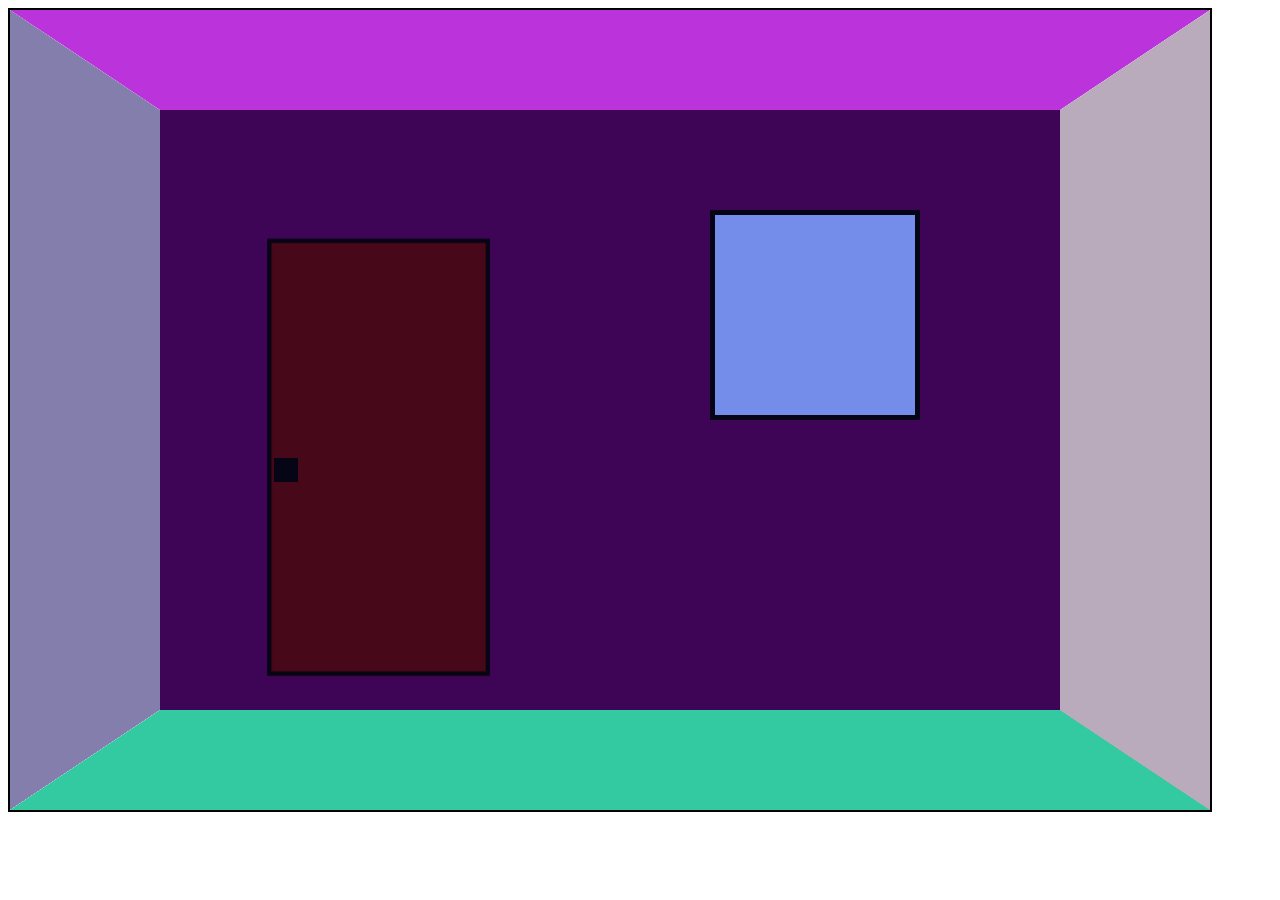
<file: Edgars/3D/index.html>
<!DOCTYPE html>
<html>
<head>
    <meta charset="UTF-8">
    <meta name="viewport" content="width=device-width, initial-scale=1.0">
    <title>Edgars</title>
    <link rel="stylesheet" href="css/style.css">
</head>
<body>
    <div id="container">
        <div id="world">
            <!-- <div id="square01"></div>
            <div id="square02"></div>
            <div id="square03"></div>
            <div id="square04"></div>
            <div id="square05"></div>
            <div id="square06"></div> -->
            <!-- <div id="window01"></div> -->
            <!-- <div id="window02"></div> -->
            <!-- <div id="window03"></div> -->
        </div>
    </div>
</body>
</html>
<script src="js/main.js"></script>
</file>
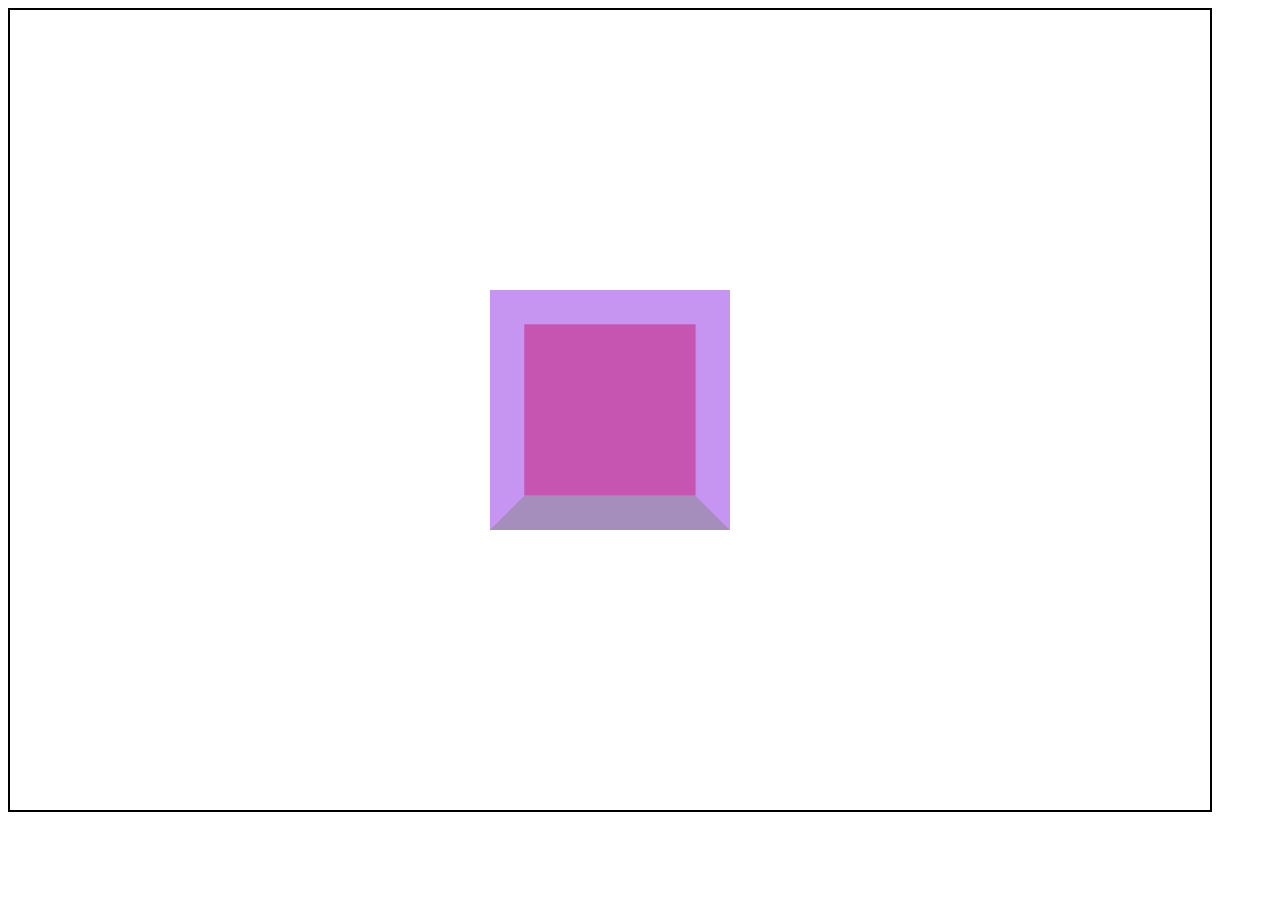
<file: Patriks/3D/index.html>
<!DOCTYPE html>
<html>
<head>
    <meta charset="UTF-8">
    <meta name="viewport" content="width=device-width, initial-scale=1.0">
    <title>Patric</title>
    <link rel="stylesheet" href="css/style.css">
</head>
<body>
    <div id="container">
        <div id="world">
            <!-- <div id="square01"></div>
            <div id="square02"></div>
            <div id="square03"></div>
            <div id="square04"></div> -->
        </div>
    </div>
</body>
</html>
<script src="js/main.js"></script>
</file>
<file: Edgars/3D/css/style.css>
#container {
    position: absolute;
    width: 1200px;
    height: 800px;
    border: 2px solid #000000;
    perspective: 600px;
    overflow: hidden;
}

#world {
    position:absolute;
    width: inherit;
    height: inherit;
   

    transform-style: preserve-3d;
}
    /* transform: translate3d(0px, 0px, 0px) rotateX(0deg) rotateY(30deg) rotateZ(40deg); */

#square01 {
    position: absolute;
    /* width: 1200px;
    height: 800px;
    background-color: #3437db; */
    transform: translate3d(0px, 0px, 200px);
    /* opacity: 0.1; */
}
#square02 {
    position: absolute;
    /* width: 1200px;
    height: 800px;
    background-color: #400147; */
    transform: translate3d(0px, 00px, -200px); 
    /* opacity: 1; */
}
#square03 {
    position: absolute;
    /* width: 1200px;
    height: 800px;
    background-color: #34db9b; */
    transform: translate3d(0px, 400px, 0px) rotateX(90deg);
    /* opacity: 1; */
}
 #square04 {
    position: absolute;
    /* width: 1500px;
    height: 800px;
    background-color: #ca34db; */
    transform: translate3d(-150px, -500px, 0px) rotateX(90deg);
    /* opacity: 1; */
} 
#square05 {
    position: absolute;
    /* width: 1200px;
    height: 800px;
    background-color: #180e4c; */
    transform: translate3d(-600px, 0px, 0px) rotateY(90deg);
    /* opacity: 0.5; */
} 
#square06 {
    position: absolute;
    /* width: 800px;
    height: 1400px;
    background-color: #461010; */
    transform: translate3d(800px,0px, 00px) rotateY(90deg);
    /* opacity: 0.3; */
} 
#window01 {
    position: absolute;
    /* width: 200px;
    height: 200px; */
    /* background-color: #7c96ec; */
    border: 5px solid #000000;
    transform: translate3d(700px, 200px, 0px) 
    
}
#window02 {
    position: absolute;
    /* width: 250px;
    height: 500px; */
    /* background-color: #4a0404; */
    border: 5px solid #000000;
    transform: translate3d(200px, 200px, -100px) 
    
}
#window03 {
    position: absolute;
    /* width: 10px;
    height: 10px; */
    /* background-color: #000000; */
    border: 5px solid #000000;
    transform: translate3d(320px, 440px, 100px) 
    
}
</file>
<file: Patriks/3D/css/style.css>
#container {
    position: absolute;
    width: 1200px;
    height: 800px;
    border: 2px solid #000;
    perspective: 600px;
}

#world {
    height: inherit;
    width: inherit;
    transform-style: preserve-3d;
}

#square01 {
    position: absolute;
    /* height: 200px;
    width: 200px; */
    /* background-color: red; */
    transform: translate3d(500px, 300px, -100px);
    /* opacity: 0.5; */
}

#square02 {
    position: absolute;
    /* height: 200px;
    width: 200px; */
    /* background-color: blueviolet; */
    transform: translate3d(500px, 300px, 100px);
    /* opacity: 0.5; */
}

#square03 {
    position: absolute;
    /* height: 200px;
    width: 200px; */
    /* background-color: rgb(131, 226, 43); */
    transform: translate3d(500px, 400px, 0px) rotateX(90deg);
    /* opacity: 0.5; */
}

/* #square04 {
    position: absolute;
    height: 200px;
    width: 200px;
    background-color: blueviolet;
    transform: translate3d(500px, 300px, 100px);
    opacity: 0.5;
} */
</file>
